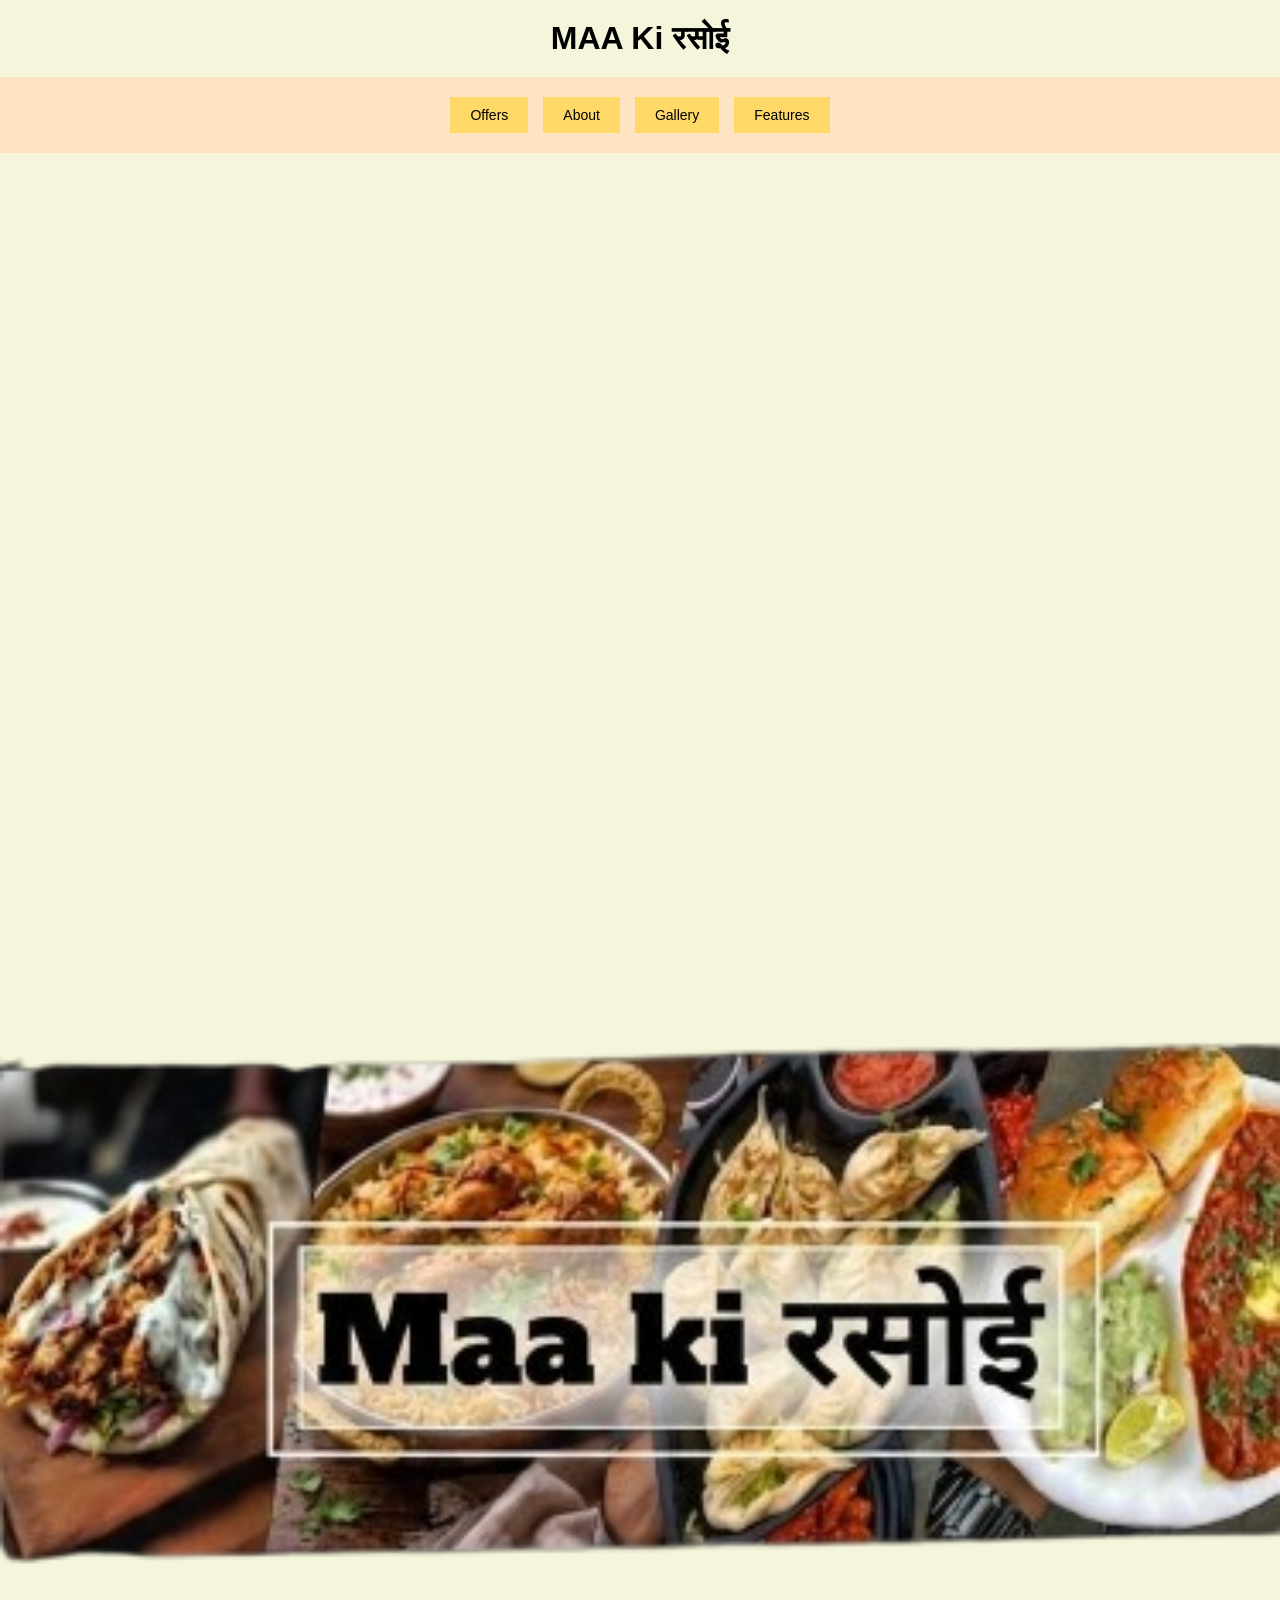
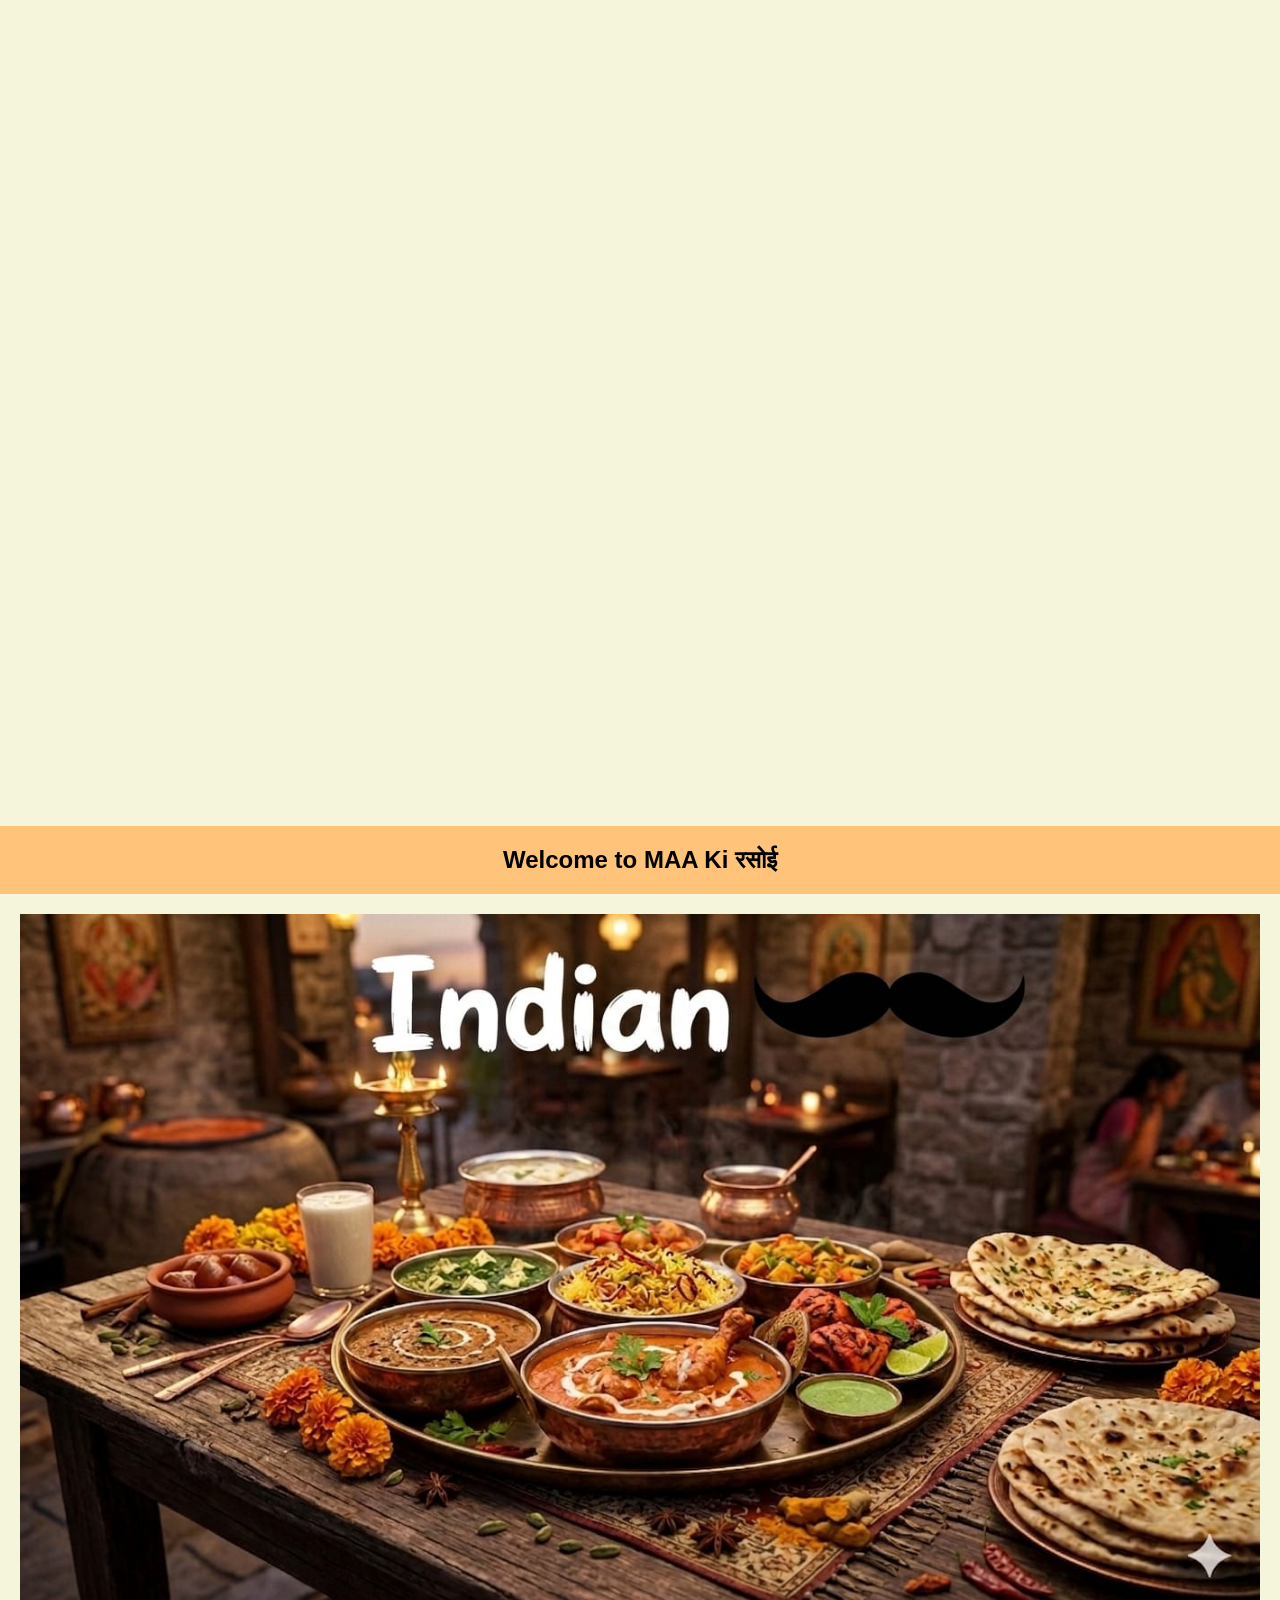
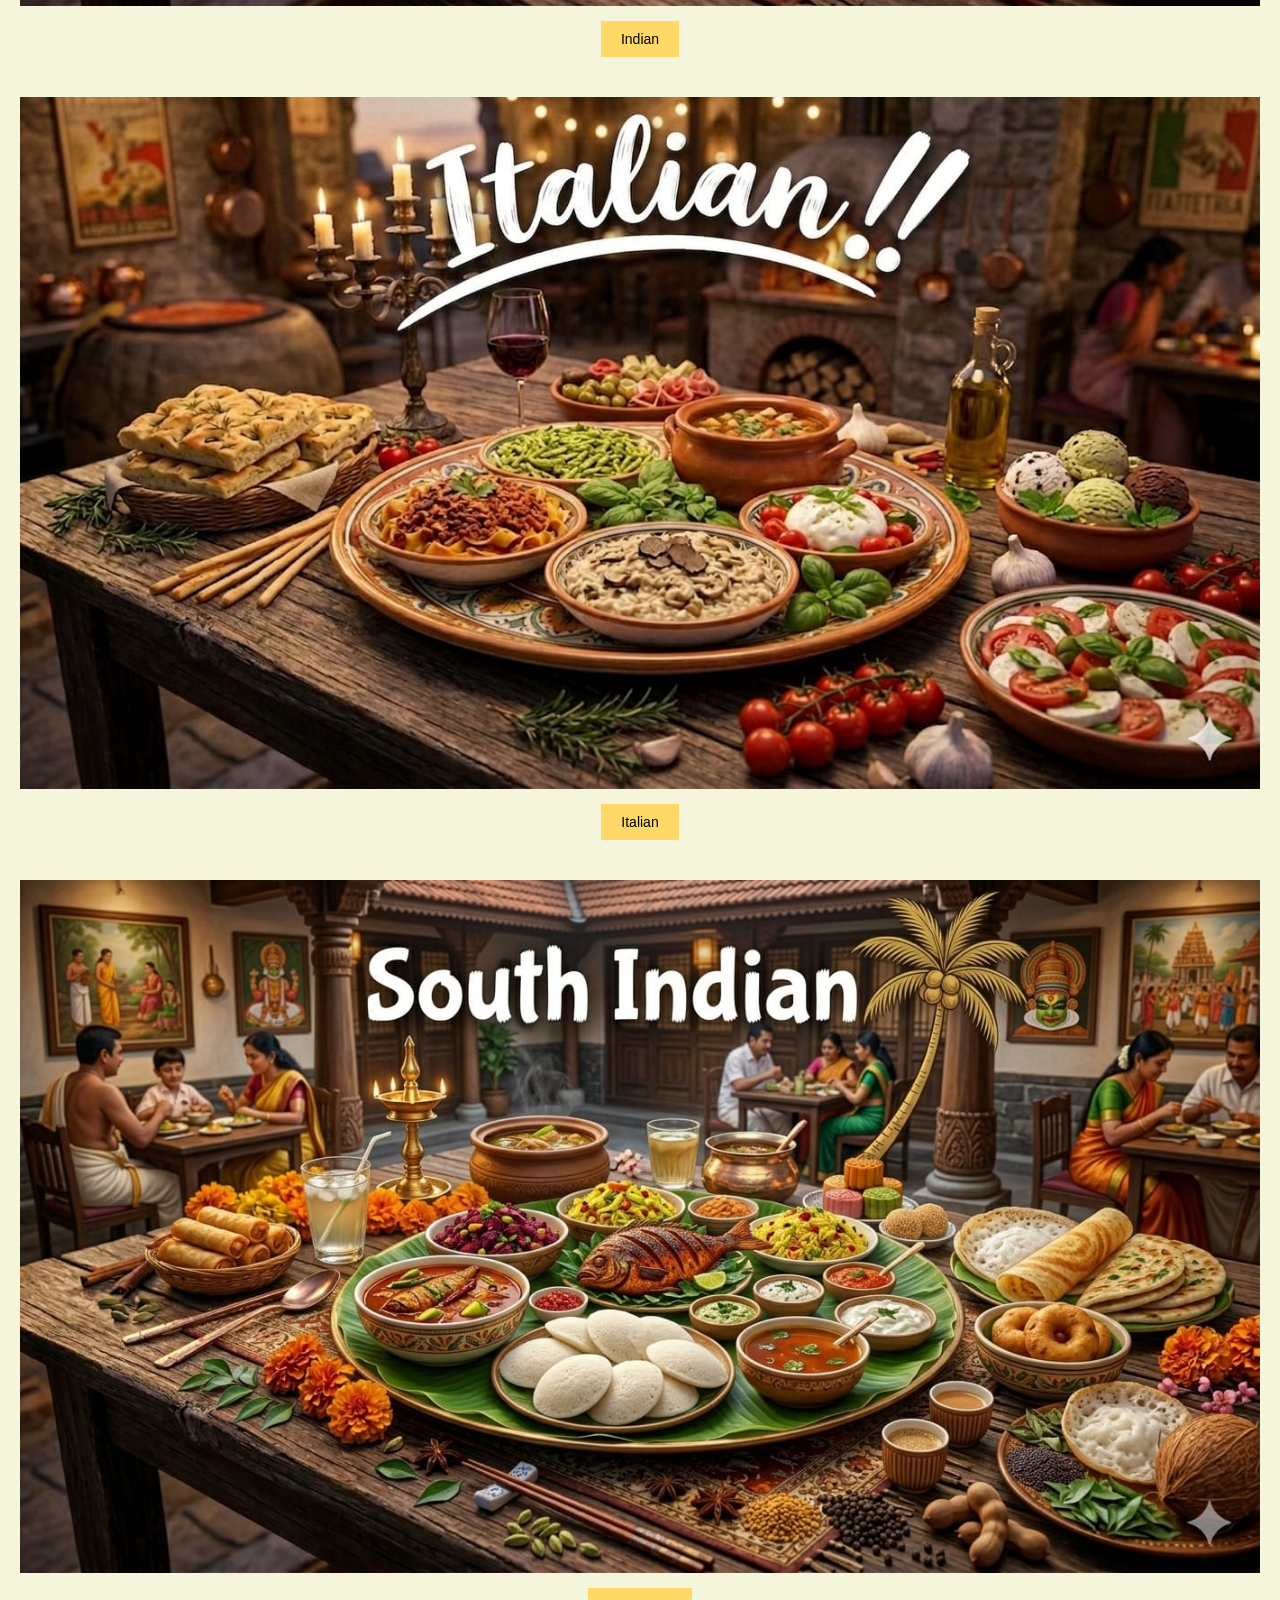
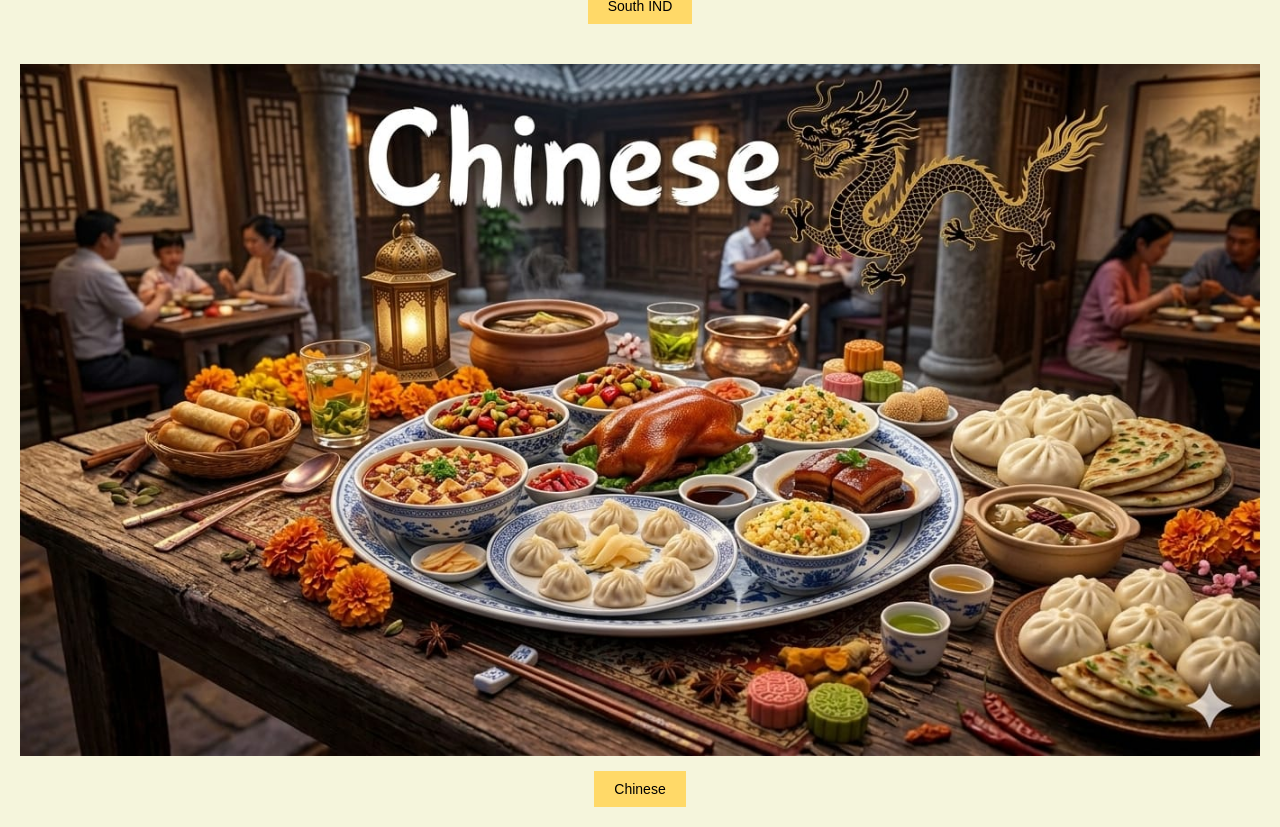
<file: better 2.5/index.html>
<!DOCTYPE html>
<html lang="en">
<head>
    <meta charset="UTF-8">
    <meta name="viewport" content="width=device-width, initial-scale=1.0">
    <title>MAA Ki रसोई</title>
    <link rel="stylesheet" href="style.css">
</head>
<body>

   <h1><strong>MAA Ki रसोई</strong></h1>

   <nav>
        <a href="menu.html"><button class="box-shadow">Offers</button></a>
        <a href="about.html"><button class="box-shadow">About</button></a>
        <a href="Gallery.html"><button class="box-shadow">Gallery</button></a>
        <a href="cheif.html"><button class="box-shadow">Features</button></a>
   </nav>

   <img src="m.png" class="hero-img" alt="Maa Ki Rasoi Banner">

   <h2><strong>Welcome to MAA Ki रसोई</strong></h2>

   <div class="cuisine-section">
       <img src="ind.jpeg" class="cuisine-img" alt="Indian Food">
       <a href="indian.html"><button>Indian</button></a>
   </div>

   <div class="cuisine-section">
       <img src="itl.jpeg" class="cuisine-img" alt="Italian Food">
       <a href="italian.html"><button>Italian</button></a>
   </div>

   <div class="cuisine-section">
       <img src="sind.jpeg" class="cuisine-img" alt="South Indian Food">
       <a href="south.html"><button>South IND</button></a>
   </div>

   <div class="cuisine-section">
       <img src="chi.jpeg" class="cuisine-img" alt="Chinese Food">
       <a href="chinese.html"><button>Chinese</button></a>
   </div>

</body>
</html>
</file>
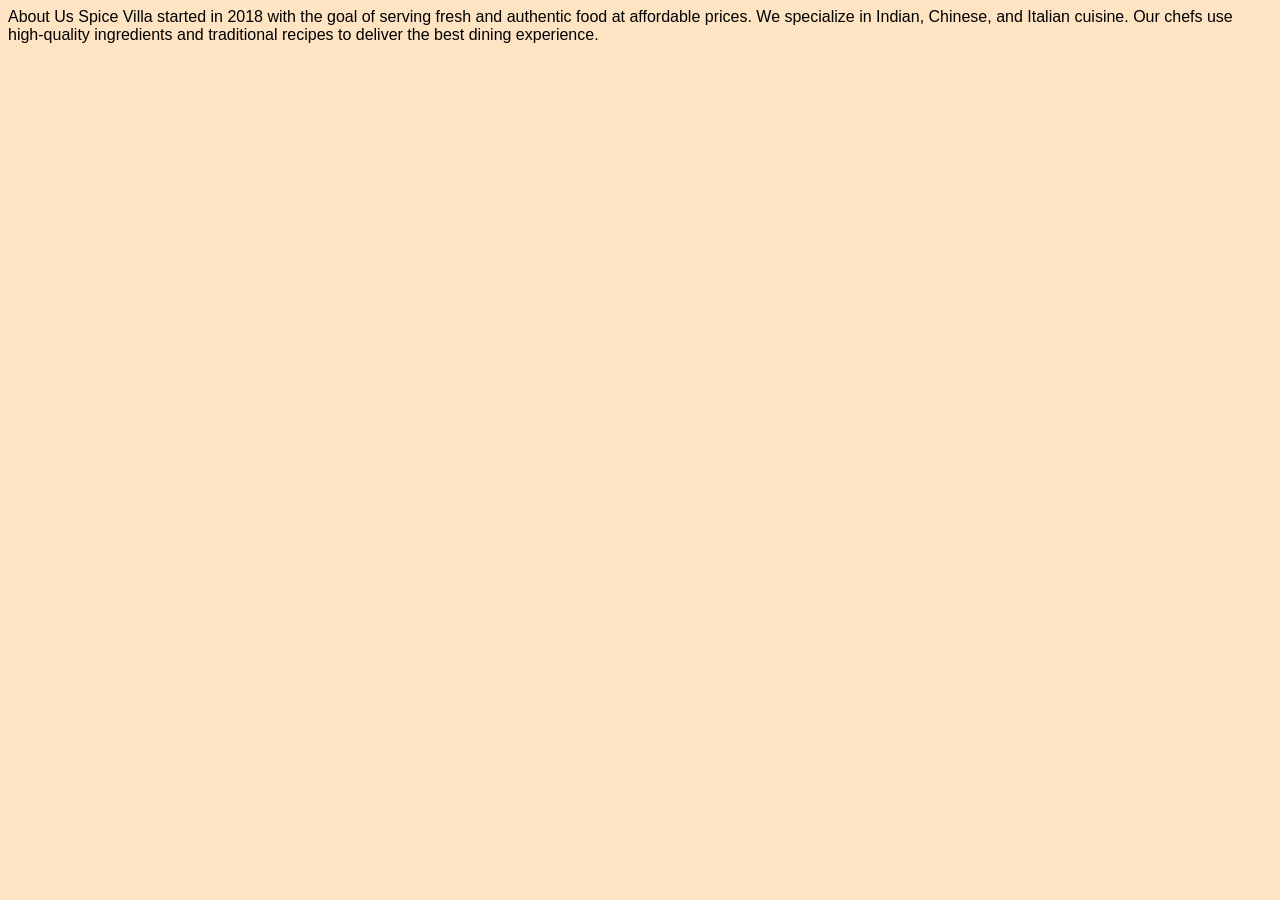
<file: better 2.5/about.html>
<!DOCTYPE html>
<html lang="en">
<head>
    <meta charset="UTF-8">
    <meta name="viewport" content="width=device-width, initial-scale=1.0">
    <title>Document</title>
    <style>
        body
    {
        background-color: bisque;
        font-family: 'Franklin Gothic Medium', 'Arial Narrow', Arial, sans-serif;
    }
    </style>
</head>
<body>
    About Us

Spice Villa started in 2018 with the goal of serving
fresh and authentic food at affordable prices.

We specialize in Indian, Chinese, and Italian cuisine.
Our chefs use high-quality ingredients and traditional recipes
to deliver the best dining experience.
</body>
</html>
</file>
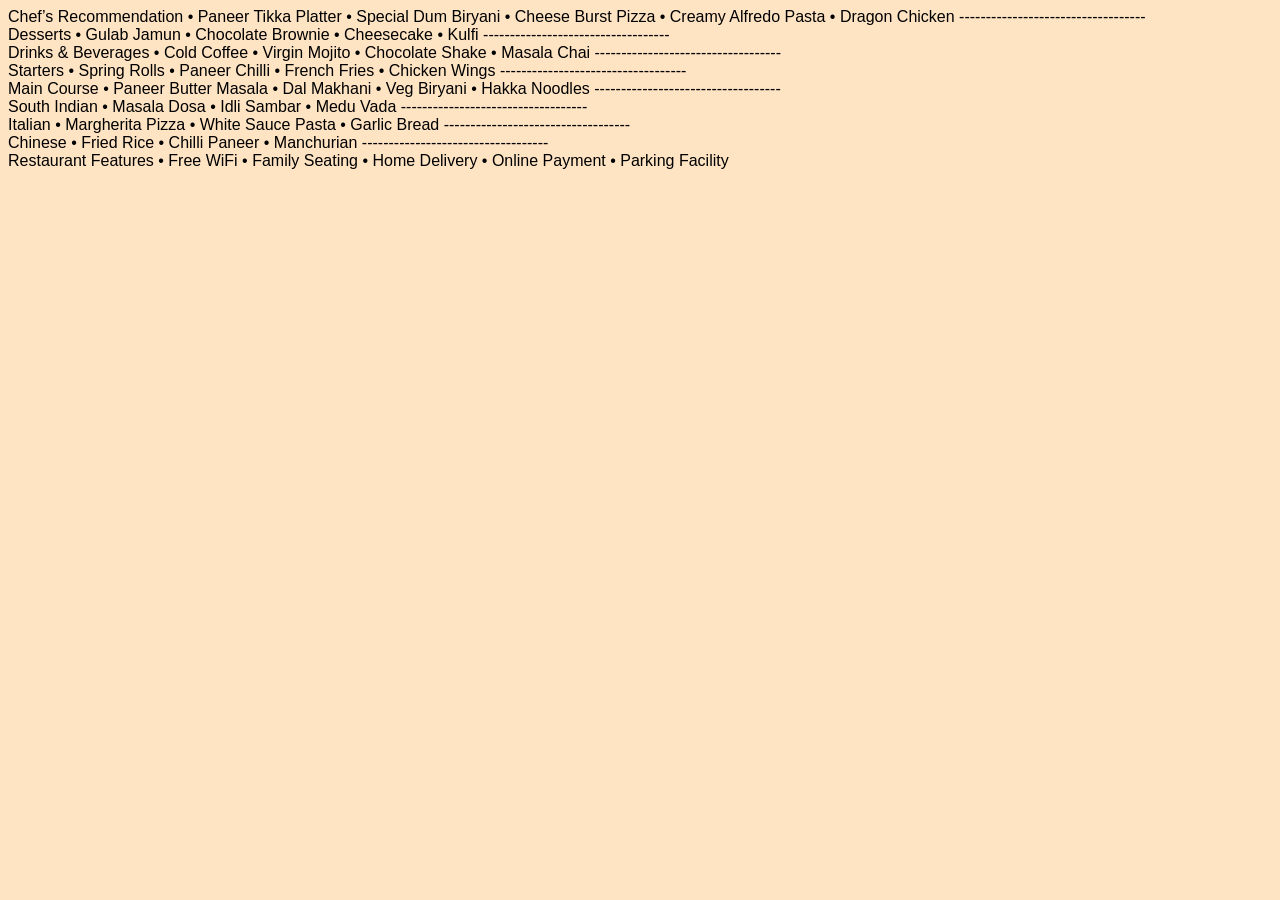
<file: better 2.5/cheif.html>
<!DOCTYPE html>
<html lang="en">
<head>
    <meta charset="UTF-8">
    <meta name="viewport" content="width=device-width, initial-scale=1.0">
    <title>Document</title>
</head>
<style>
    body{
        background-color: bisque;
        font-family: 'Franklin Gothic Medium', 'Arial Narrow', Arial, sans-serif;
    }
</style>
<body>
    Chef’s Recommendation

• Paneer Tikka Platter
• Special Dum Biryani
• Cheese Burst Pizza
• Creamy Alfredo Pasta
• Dragon Chicken

-----------------------------------

<br>
Desserts

• Gulab Jamun
• Chocolate Brownie
• Cheesecake
• Kulfi

-----------------------------------
<br>
Drinks & Beverages

• Cold Coffee
• Virgin Mojito
• Chocolate Shake
• Masala Chai

-----------------------------------
<br>
Starters

• Spring Rolls
• Paneer Chilli
• French Fries
• Chicken Wings

-----------------------------------
<br>
Main Course

• Paneer Butter Masala
• Dal Makhani
• Veg Biryani
• Hakka Noodles

-----------------------------------
<br>
South Indian

• Masala Dosa
• Idli Sambar
• Medu Vada

-----------------------------------
<br>
Italian

• Margherita Pizza
• White Sauce Pasta
• Garlic Bread

-----------------------------------
<br>
Chinese

• Fried Rice
• Chilli Paneer
• Manchurian

-----------------------------------
<br>
Restaurant Features

• Free WiFi
• Family Seating
• Home Delivery
• Online Payment
• Parking Facility
</body>
</html>
</file>
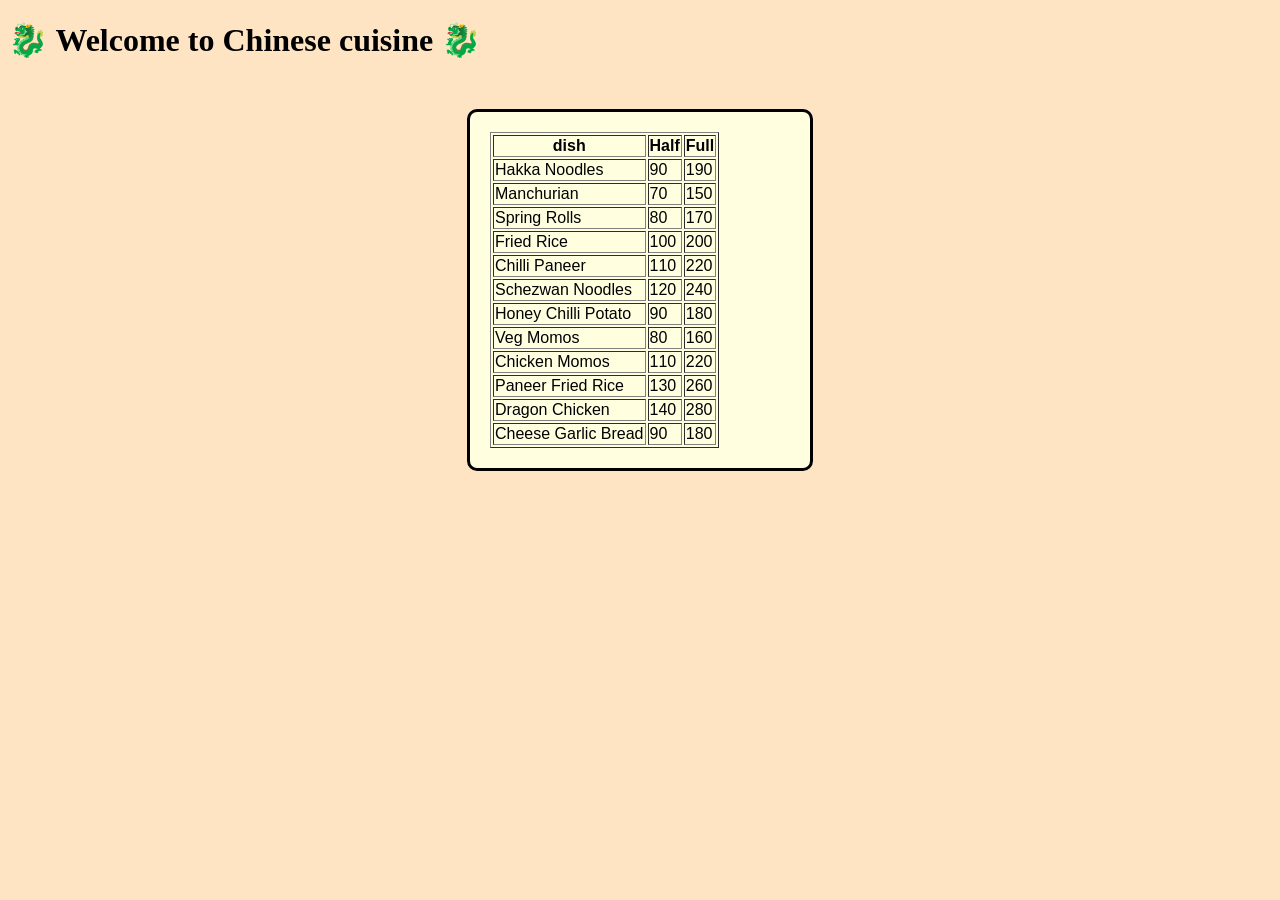
<file: better 2.5/chinese.html>
<!DOCTYPE html>
<html lang="en">
<head>
    <meta charset="UTF-8">
    <meta name="viewport" content="width=device-width, initial-scale=1.0">
    <title>Document</title>
</head>
<style>
   body{
        background-color: bisque;
    }
    .box{
    width: 300px;
    margin: 50px auto;
    padding: 20px;

    border: 3px solid black;
    background-color: lightyellow;

    border-radius: 10px;
    font-family: 'Franklin Gothic Medium', 'Arial Narrow', Arial, sans-serif;
}
</style>
</style>
<body>
    <h1><strong>🐉 Welcome to Chinese cuisine 🐉</strong></h1>

  
    <div class="box">
        <table border="1">
            <tr>
                <th>
                    dish
                </th>
                <th>Half</th>
                <th>Full</th>
            
<tr>
    <td>Hakka Noodles</td>
    <td>90</td>
    <td>190</td>
</tr>

<tr>
    <td>Manchurian</td>
    <td>70</td>
    <td>150</td>
</tr>

<tr>
    <td>Spring Rolls</td>
    <td>80</td>
    <td>170</td>
</tr>

<tr>
    <td>Fried Rice</td>
    <td>100</td>
    <td>200</td>
</tr>

<tr>
    <td>Chilli Paneer</td>
    <td>110</td>
    <td>220</td>
</tr>

<tr>
    <td>Schezwan Noodles</td>
    <td>120</td>
    <td>240</td>
</tr>

<tr>
    <td>Honey Chilli Potato</td>
    <td>90</td>
    <td>180</td>
</tr>

<tr>
    <td>Veg Momos</td>
    <td>80</td>
    <td>160</td>
</tr>

<tr>
    <td>Chicken Momos</td>
    <td>110</td>
    <td>220</td>
</tr>

<tr>
    <td>Paneer Fried Rice</td>
    <td>130</td>
    <td>260</td>
</tr>

<tr>
    <td>Dragon Chicken</td>
    <td>140</td>
    <td>280</td>
</tr>

<tr>
    <td>Cheese Garlic Bread</td>
    <td>90</td>
    <td>180</td>
</tr>



        </table>

    </div>
</body>
</html>
</file>
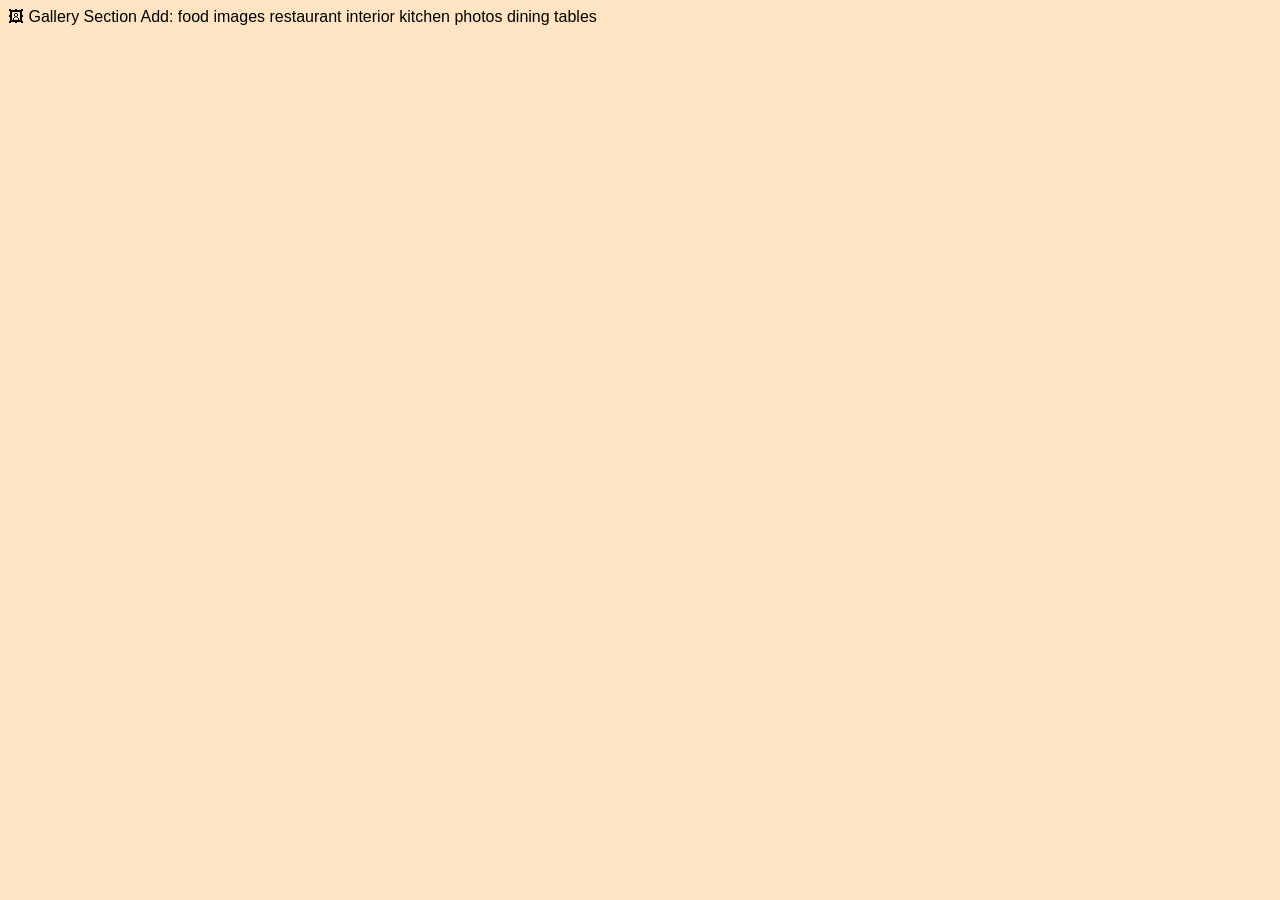
<file: better 2.5/Gallery.html>
<!DOCTYPE html>
<html lang="en">
<head>
    <meta charset="UTF-8">
    <meta name="viewport" content="width=device-width, initial-scale=1.0">
    <title>Document</title>
    <style>
        body{
            background-color: bisque;
            font-family: 'Franklin Gothic Medium', 'Arial Narrow', Arial, sans-serif;
        }
    </style>
</head>
<body>
    🖼 Gallery Section

Add:

food images
restaurant interior
kitchen photos
dining tables
</body>
</html>
</file>
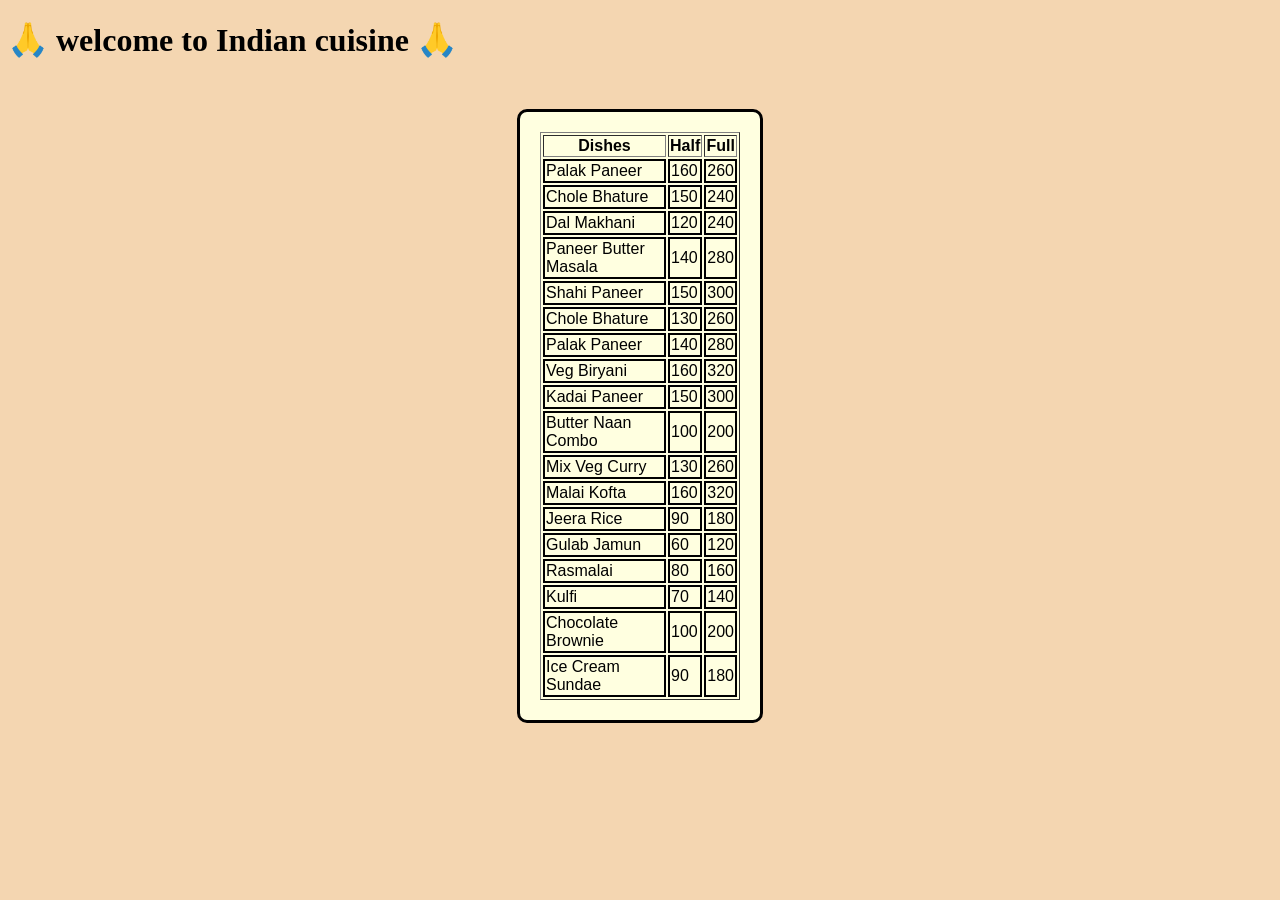
<file: better 2.5/indian.html>
<!DOCTYPE html>
<html lang="en">
<head>
    <meta charset="UTF-8">
    <meta name="viewport" content="width=device-width, initial-scale=1.0">
    <title>Document</title>
</head>
<style>

    .box{
    width: 200px;
    margin: 50px auto;
    padding: 20px;

    border: 3px solid black;
    background-color: lightyellow;

    border-radius: 10px;
}

    body{
        background-color: rgb(244, 214, 177);
    }
    td{
        border: 2px solid black;
    }
    
    .box{
        border: 2px rgb(0, 0, 0) 34px;
        font-family: 'Franklin Gothic Medium', 'Arial Narrow', Arial, sans-serif;
    }
</style>
<body>
    <h1>
        <strong> 🙏  welcome to Indian cuisine 🙏 </strong>
    </h1>



    <div class="box">
    <table border="1">
        <tr>
            <th>Dishes</th>
            <th>Half</th>
            <th>Full</th>
        </tr>

        <tr>
            <td>Palak Paneer</td>
            <td>160</td>
            <td>260</td>
        </tr>

        <tr>
            <td>Chole Bhature</td>
            <td>150</td>
            <td>240</td>
        </tr>

        <tr>
            <td>Dal Makhani</td>
            <td>120</td>
            <td>240</td>
        </tr>
<tr>
    <td>Paneer Butter Masala</td>
    <td>140</td>
    <td>280</td>
</tr>

<tr>
    <td>Shahi Paneer</td>
    <td>150</td>
    <td>300</td>
</tr>

<tr>
    <td>Chole Bhature</td>
    <td>130</td>
    <td>260</td>
</tr>

<tr>
    <td>Palak Paneer</td>
    <td>140</td>
    <td>280</td>
</tr>

<tr>
    <td>Veg Biryani</td>
    <td>160</td>
    <td>320</td>
</tr>

<tr>
    <td>Kadai Paneer</td>
    <td>150</td>
    <td>300</td>
</tr>

<tr>
    <td>Butter Naan Combo</td>
    <td>100</td>
    <td>200</td>
</tr>

<tr>
    <td>Mix Veg Curry</td>
    <td>130</td>
    <td>260</td>
</tr>

<tr>
    <td>Malai Kofta</td>
    <td>160</td>
    <td>320</td>
</tr>

<tr>
    <td>Jeera Rice</td>
    <td>90</td>
    <td>180</td>
</tr>

<!-- Sweet Dishes -->

<tr>
    <td>Gulab Jamun</td>
    <td>60</td>
    <td>120</td>
</tr>

<tr>
    <td>Rasmalai</td>
    <td>80</td>
    <td>160</td>
</tr>

<tr>
    <td>Kulfi</td>
    <td>70</td>
    <td>140</td>
</tr>

<tr>
    <td>Chocolate Brownie</td>
    <td>100</td>
    <td>200</td>
</tr>

<tr>
    <td>Ice Cream Sundae</td>
    <td>90</td>
    <td>180</td>
</tr>
    </table>
</div>
</body>
</html>
</file>
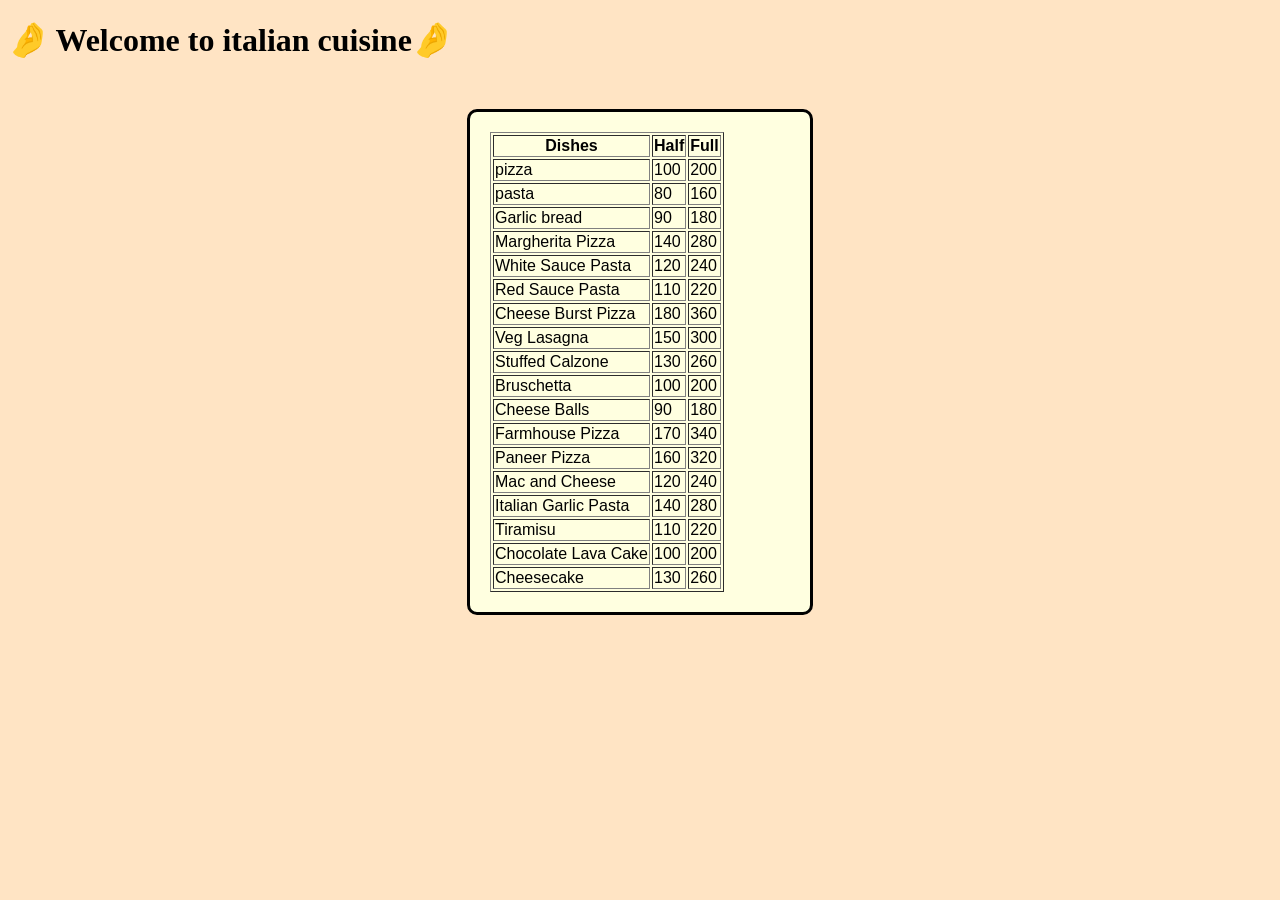
<file: better 2.5/italian.html>
<!DOCTYPE html>
<html lang="en">
<head>
    <meta charset="UTF-8">
    <meta name="viewport" content="width=device-width, initial-scale=1.0">
    <title>Document</title>
</head>
<style>
   body{
        background-color: bisque;
    }
    .box{
    width: 300px;
    margin: 50px auto;
    padding: 20px;

    border: 3px solid black;
    background-color: lightyellow;

    border-radius: 10px;
    font-family: 'Franklin Gothic Medium', 'Arial Narrow', Arial, sans-serif;
}
</style>
<body>
    <h1><strong> 🤌 Welcome to italian cuisine🤌</strong></h1>

    <div class="box">
        <table border="1">
            <tr>
                <th>Dishes</th>
            <th>Half</th>
            <th>Full</th>
            </tr>
            <td>pizza </td>
            <td>100</td>
            <td>200</td>
            
            <tr>
                <td>pasta</td>
                <td>80</td>
                <td>160</td>
            </tr>
            <tr>
                <td>Garlic bread</td>
                <td>90</td>
                <td>180</td>
            </tr>
          
            <tr>
    <td>Margherita Pizza</td>
    <td>140</td>
    <td>280</td>
</tr>

<tr>
    <td>White Sauce Pasta</td>
    <td>120</td>
    <td>240</td>
</tr>

<tr>
    <td>Red Sauce Pasta</td>
    <td>110</td>
    <td>220</td>
</tr>

<tr>
    <td>Cheese Burst Pizza</td>
    <td>180</td>
    <td>360</td>
</tr>

<tr>
    <td>Veg Lasagna</td>
    <td>150</td>
    <td>300</td>
</tr>

<tr>
    <td>Stuffed Calzone</td>
    <td>130</td>
    <td>260</td>
</tr>

<tr>
    <td>Bruschetta</td>
    <td>100</td>
    <td>200</td>
</tr>

<tr>
    <td>Cheese Balls</td>
    <td>90</td>
    <td>180</td>
</tr>

<tr>
    <td>Farmhouse Pizza</td>
    <td>170</td>
    <td>340</td>
</tr>

<tr>
    <td>Paneer Pizza</td>
    <td>160</td>
    <td>320</td>
</tr>

<tr>
    <td>Mac and Cheese</td>
    <td>120</td>
    <td>240</td>
</tr>

<tr>
    <td>Italian Garlic Pasta</td>
    <td>140</td>
    <td>280</td>
</tr>

<tr>
    <td>Tiramisu</td>
    <td>110</td>
    <td>220</td>
</tr>

<tr>
    <td>Chocolate Lava Cake</td>
    <td>100</td>
    <td>200</td>
</tr>

<tr>
    <td>Cheesecake</td>
    <td>130</td>
    <td>260</td>
</tr>
        </table>

    </div>
</body>
</html>
</file>
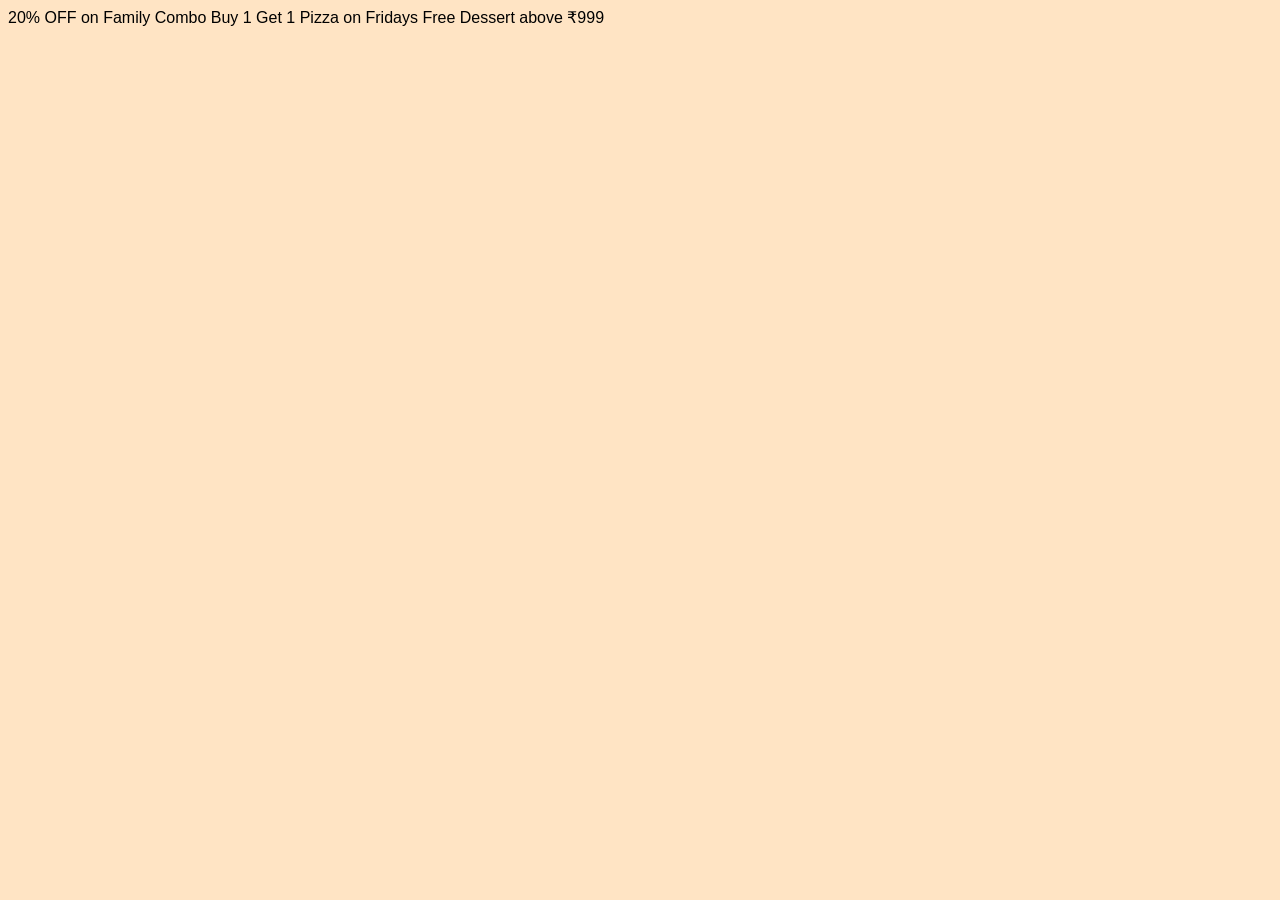
<file: better 2.5/menu.html>
<!DOCTYPE html>
<html lang="en">
<head>
    <meta charset="UTF-8">
    <meta name="viewport" content="width=device-width, initial-scale=1.0">
    <title>MENU</title>
    <style>
        body{
            background-color: bisque;
            font-family: 'Gill Sans', 'Gill Sans MT', Calibri, 'Trebuchet MS', sans-serif;
        }
    </style>
</head>
<body>
    20% OFF on Family Combo
Buy 1 Get 1 Pizza on Fridays
Free Dessert above ₹999
</body>
</html>
</file>
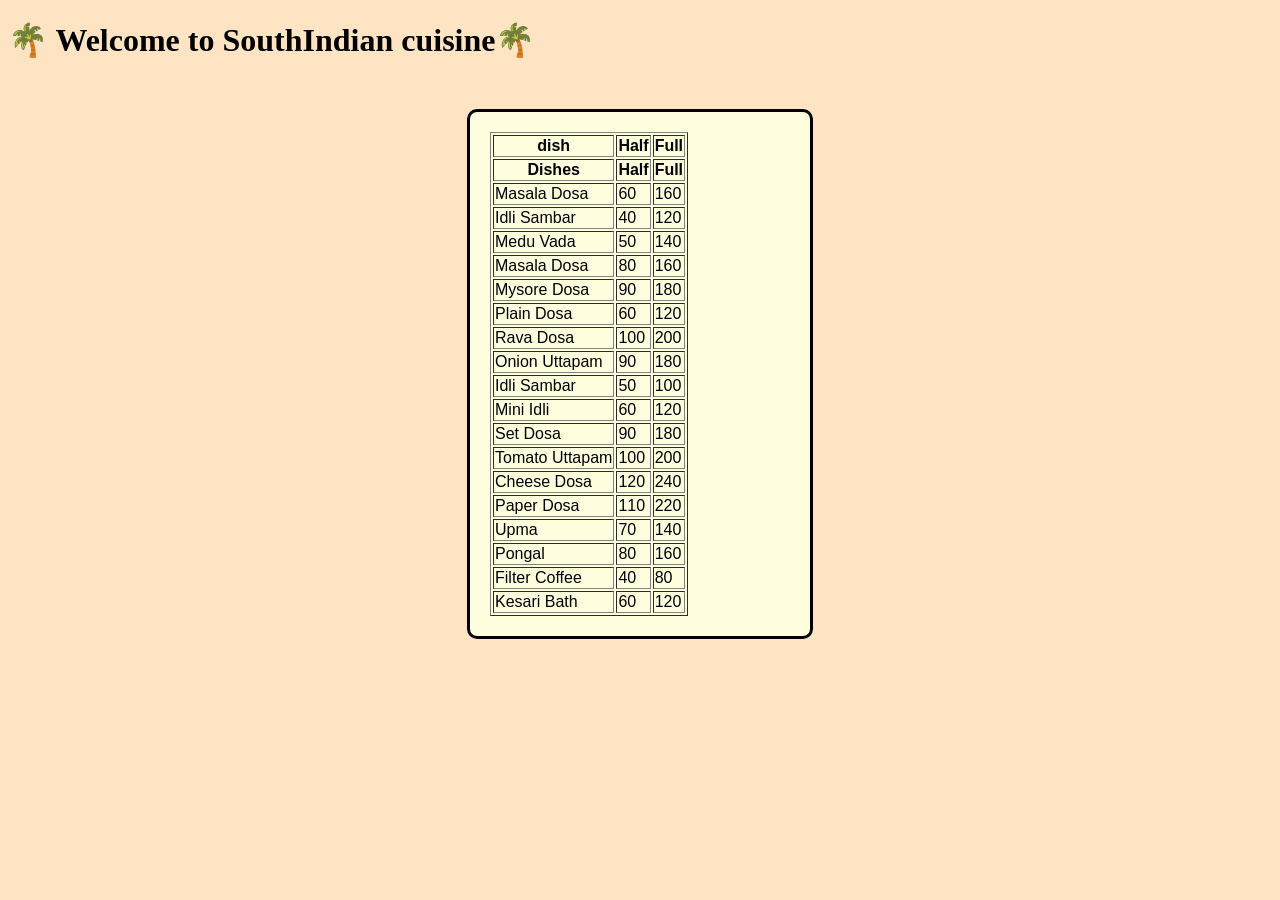
<file: better 2.5/south.html>
<!DOCTYPE html>
<html lang="en">
<head>
    <meta charset="UTF-8">
    <meta name="viewport" content="width=device-width, initial-scale=1.0">
    <title>Document</title>
</head>
<style>
     body{
        background-color: bisque;
    }
    .box{
    width: 300px;
    margin: 50px auto;
    padding: 20px;

    border: 3px solid black;
    background-color: lightyellow;

    border-radius: 10px;
    font-family: 'Franklin Gothic Medium', 'Arial Narrow', Arial, sans-serif;
}
</style>
<body>
    <h1><strong>🌴 Welcome to SouthIndian cuisine🌴</strong></h1>
    <div class="box">
        <table border="1">
            <tr>
                <th>
                    dish
                </th>
                <th>Half</th>
                <th>Full</th>
            </tr>
            <th>Dishes</th>
<th>Half</th>
<th>Full</th>

<tr>
    <td>Masala Dosa</td>
    <td>60</td>
    <td>160</td>
</tr>

<tr>
    <td>Idli Sambar</td>
    <td>40</td>
    <td>120</td>
</tr>

<tr>
    <td>Medu Vada</td>
    <td>50</td>
    <td>140</td>
</tr>

<tr>
    <td>Masala Dosa</td>
    <td>80</td>
    <td>160</td>
</tr>

<tr>
    <td>Mysore Dosa</td>
    <td>90</td>
    <td>180</td>
</tr>

<tr>
    <td>Plain Dosa</td>
    <td>60</td>
    <td>120</td>
</tr>

<tr>
    <td>Rava Dosa</td>
    <td>100</td>
    <td>200</td>
</tr>

<tr>
    <td>Onion Uttapam</td>
    <td>90</td>
    <td>180</td>
</tr>

<tr>
    <td>Idli Sambar</td>
    <td>50</td>
    <td>100</td>
</tr>

<tr>
    <td>Mini Idli</td>
    <td>60</td>
    <td>120</td>
</tr>

<tr>
    <td>Set Dosa</td>
    <td>90</td>
    <td>180</td>
</tr>

<tr>
    <td>Tomato Uttapam</td>
    <td>100</td>
    <td>200</td>
</tr>

<tr>
    <td>Cheese Dosa</td>
    <td>120</td>
    <td>240</td>
</tr>

<tr>
    <td>Paper Dosa</td>
    <td>110</td>
    <td>220</td>
</tr>

<tr>
    <td>Upma</td>
    <td>70</td>
    <td>140</td>
</tr>

<tr>
    <td>Pongal</td>
    <td>80</td>
    <td>160</td>
</tr>

<tr>
    <td>Filter Coffee</td>
    <td>40</td>
    <td>80</td>
</tr>

<tr>
    <td>Kesari Bath</td>
    <td>60</td>
    <td>120</td>
</tr>
        </table>

    </div>
</body>
</html>
</file>
<file: better 2.5/style.css>
* {
    box-sizing: border-box;
    text-align: center;
    margin: 0;
    padding: 0;
}

body {
    background-color: bisque;
    font-family: 'Franklin Gothic Medium', 'Arial Narrow', Arial, sans-serif;
}

/* Mobile-first navigation (stacked beautifully for phones) */
nav {
    display: flex;
    flex-direction: column; 
    align-items: center;
    gap: 15px;
    padding: 20px;
    position: sticky;
    top: 0;
    background-color: bisque;
    z-index: 1000;
}

button {
    background-color: rgb(255, 217, 104);
    padding: 10px 20px;
    width: 200px; /* Uniform width looks much cleaner on mobile */
    border: none;
    cursor: pointer;
    font-size: 14px;
}

h1, h2 {
    padding: 20px;
}

h2 {
    background-color: rgb(255, 195, 122);
}

/* This forces giant images to shrink perfectly to fit mobile screens */
.hero-img, .cuisine-img {
    width: 100%;
    max-width: 100%;
    height: auto;
    display: block;
}

.cuisine-section {
    display: flex;
    flex-direction: column;
    align-items: center;
    gap: 15px;
    padding: 20px;
}

div {
    color: #605d5d;
}

/* Desktop override: turns buttons side-by-side when the screen is wide */
@media only screen and (min-width: 480px) {
    body {
        background-color: beige;
    }
    nav {
        flex-direction: row;
        justify-content: center;
    }
    button {
        width: auto;
    }
}
</file>
